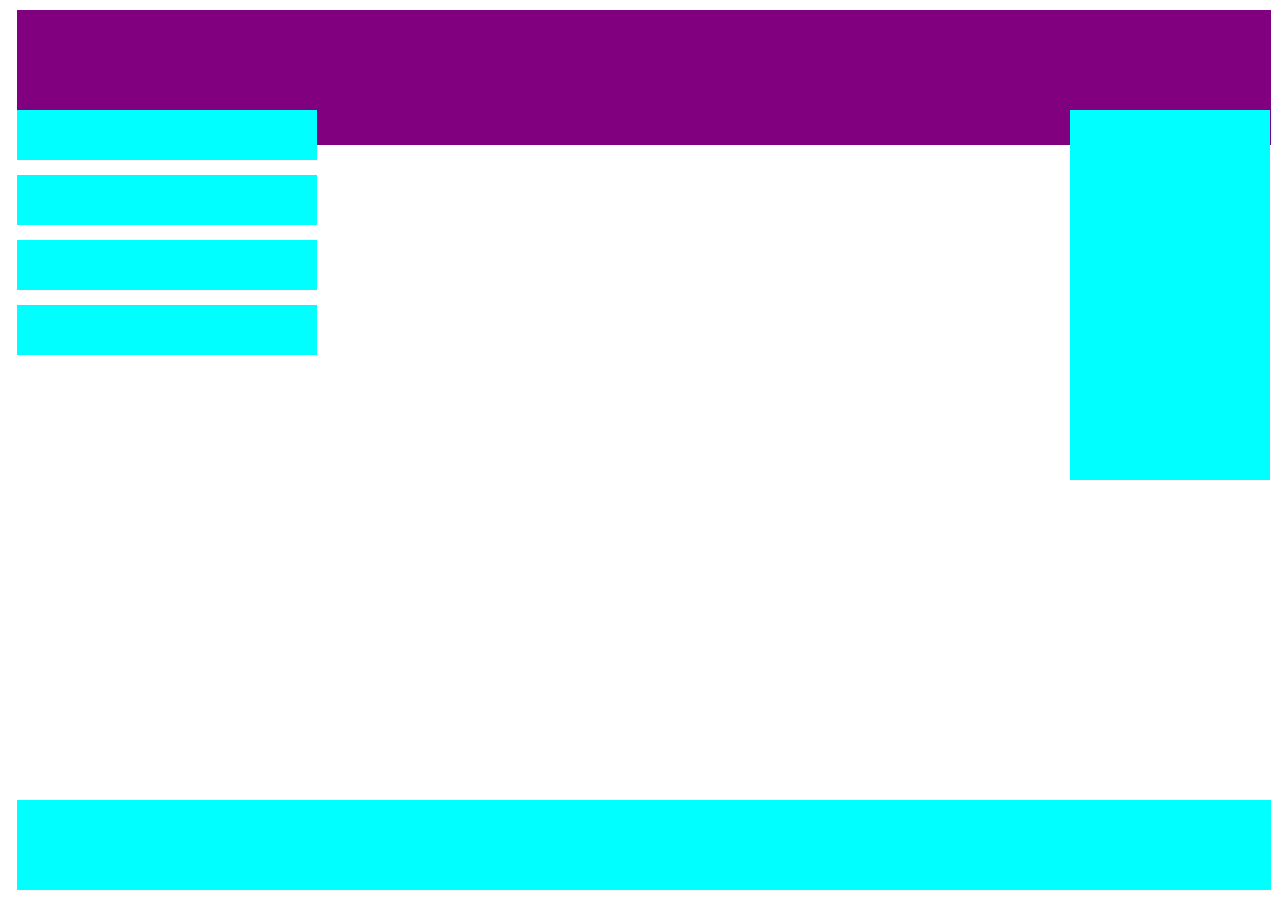
<file: Day-7/Container queries/index.html>
<!DOCTYPE html>
<html lang="en">

<head>
    <meta charset="UTF-8">
    <meta name="viewport" content="width=device-width, initial-scale=1.0">
    <title>Container queries</title>
    <link rel="stylesheet" href="style.css">
</head>

<body>
    <div class="container">
        <div class="purple-bg"></div>
        <div class="left-cyan">
            <div></div>
            <div></div>
            <div></div>
            <div></div>
        </div>
        <div class="right-cyan"></div>
        <div class="footer-dcyan"></div>
    </div>
</body>

</html>
</file>
<file: Day-7/Container queries/style.css>
* {
    margin: 0;
    padding: 0;
    box-sizing: border-box;
}

.container {
    width: 100vw;
    height: 100vh;
    position: relative;
}

.purple-bg {
    background-color: purple;
    width: 98%;
    height: 15%;
    position: absolute;
    top: 10px;
    left: 17px;
}

.left-cyan {
    display: flex;
    flex-direction: column;
    position: absolute;
    top: 150px;
    left: 10px;
    gap: 20px;
}

.left-cyan div {
    width: 300px;
    height: 50px;
    background-color: cyan;
}

.right-cyan {
    width: 200px;
    height: 500px;
    background-color:cyan;
    position: absolute;
    right: 10px;
    bottom: 98px
}

.footer-dcyan {
    width: 98%;
    height: 10%;
    background-color: cyan;
    position: absolute;
    bottom: 10px;
    left: 17px;
}

@media screen and (max-width:528px) {
    .purple-bg {
        height: 12%;
        width: 98%;
    }

    .left-cyan div {
        width: 98%;
        height: 30px;
    }

    .left-cyan {
        gap: 10px;
        top: 90px;
        width: 98%;
        left: 17px;
    }

    .right-cyan {
        height: 100px;
        width: 98%;
        bottom: 70px;
        left: 10px;
    }

    .footer-dcyan {
        width: 98%;
        bottom: 0px;
        left: 10px;
    }
}

@media screen and (min-width:529px) and (max-width:900px) {

    .left-cyan div {
        height: 40px;
    }

    .left-cyan {
        gap: 10px;
        top: 110px;
        width: 98%;
        left: 17px;
    }

    .right-cyan {
        top: 110px;
        height: 370px;
    }

}

@media screen and (min-width:900px) and (max-width:1300px) {

    .left-cyan div {
        height: 50px;
    }

    .left-cyan {
        gap: 15px;
        top: 110px;
        width: 98%;
        left: 17px;
    }

    .right-cyan {
        top: 110px;
        height: 370px;
    }

}
</file>
